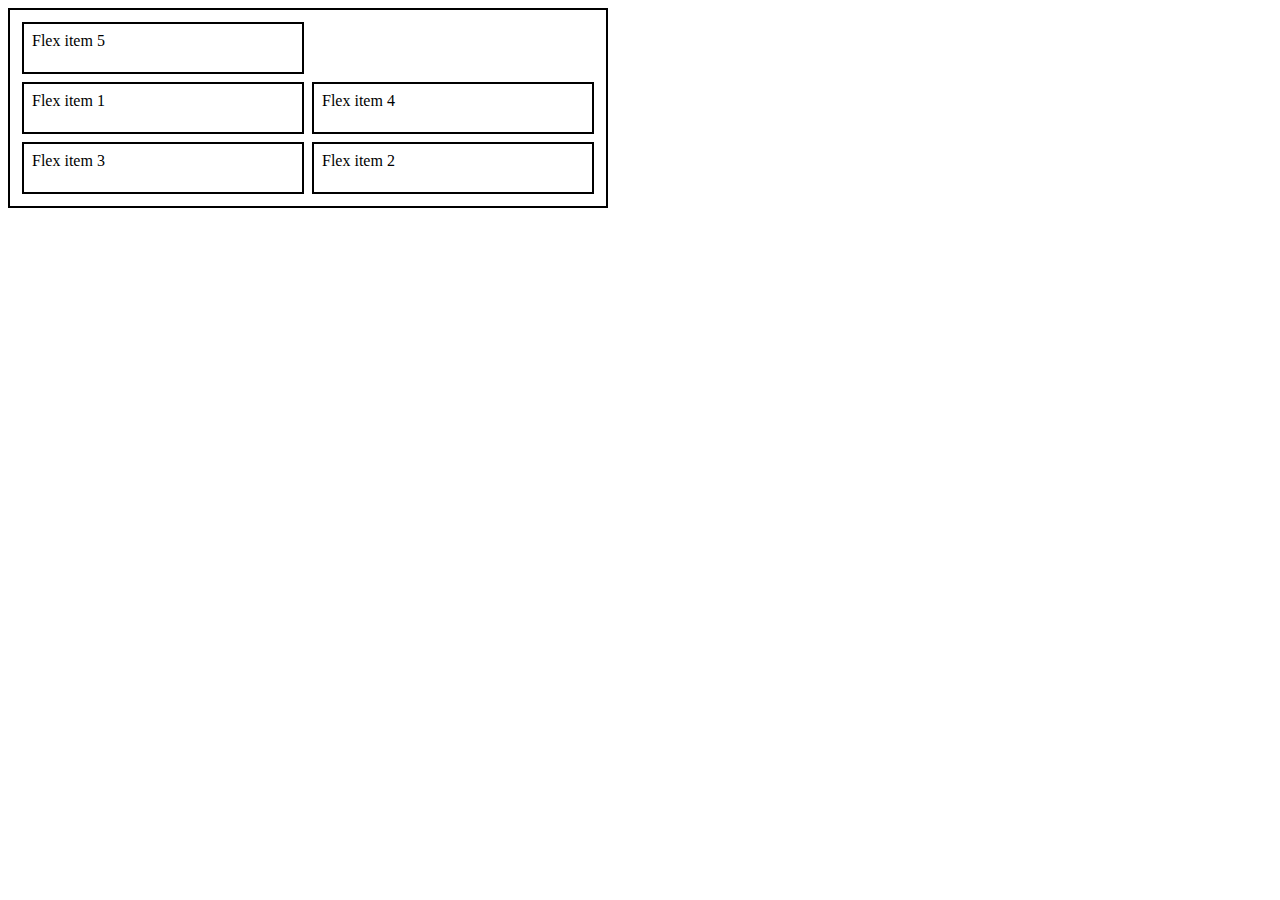
<file: 1/index.html>
<!DOCTYPE html>
<html>
<head>
    <meta charset="UTF-8">
    <meta name="viewport" content="width=device-width, initial-scale=1.0">
    <title> 1 </title>
    <link rel="stylesheet" href="./styles.css">
</head>
<body>
    <div class="flex-container">
        <div class="flex-item-1">Flex item 1</div>
        <div class="flex-item-2">Flex item 2</div>
        <div class="flex-item-3">Flex item 3</div>
        <div class="flex-item-4">Flex item 4</div>
        <div class="flex-item-5">Flex item 5</div>
    </div>
</body>
</html>
</file>
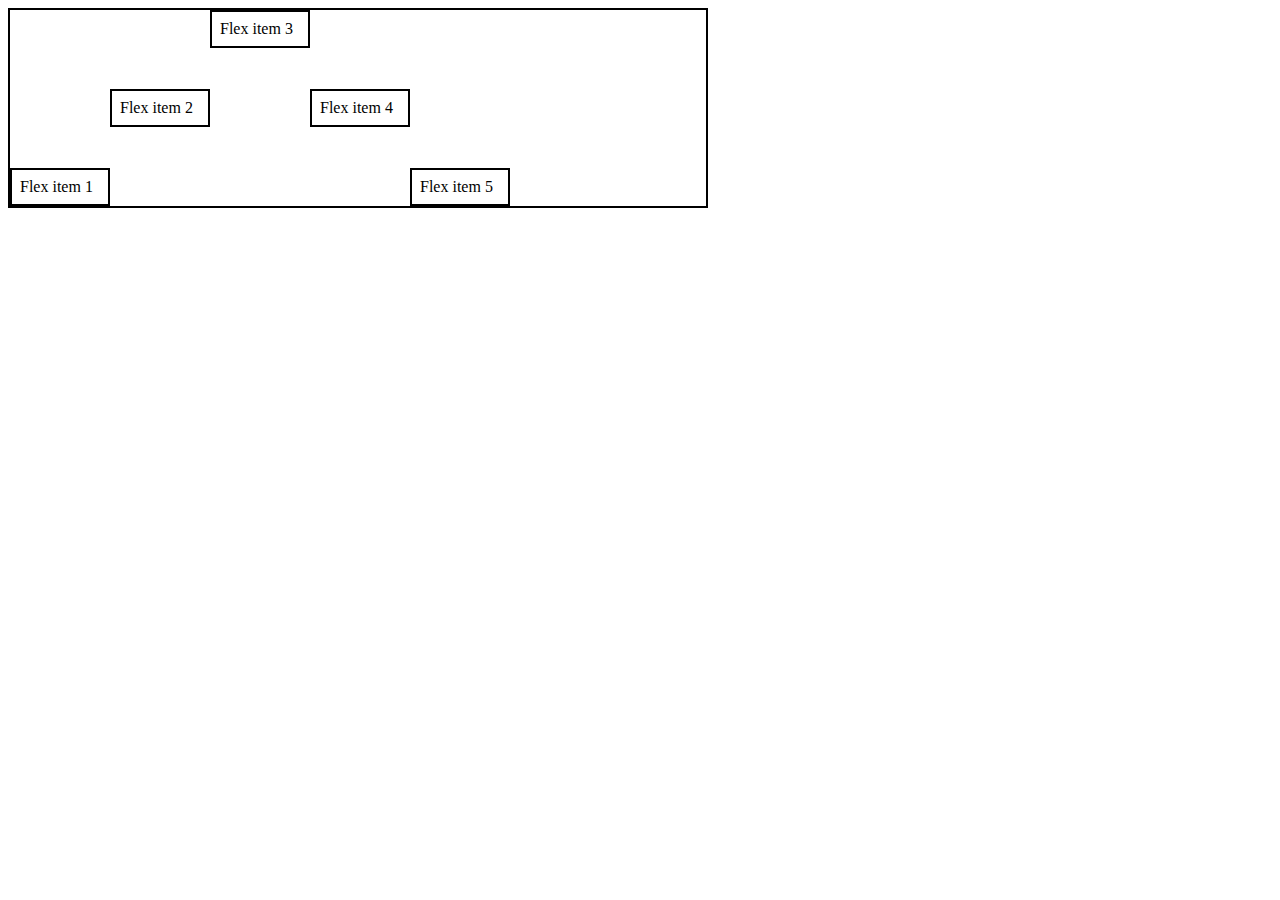
<file: 2/index.html>
<!DOCTYPE html>
<html>
<head>
    <meta charset="UTF-8">
    <meta name="viewport" content="width=device-width, initial-scale=1.0">
    <title> 2 </title>
    <link rel="stylesheet" href="./styles.css">
</head>
<body>
    <div class="flex-container">
        <div class="flex-item-1">Flex item 1</div>
        <div class="flex-item-2">Flex item 2</div>
        <div class="flex-item-3">Flex item 3</div>
        <div class="flex-item-4">Flex item 4</div>
        <div class="flex-item-5">Flex item 5</div>
    </div>
</body>
</html>
</file>
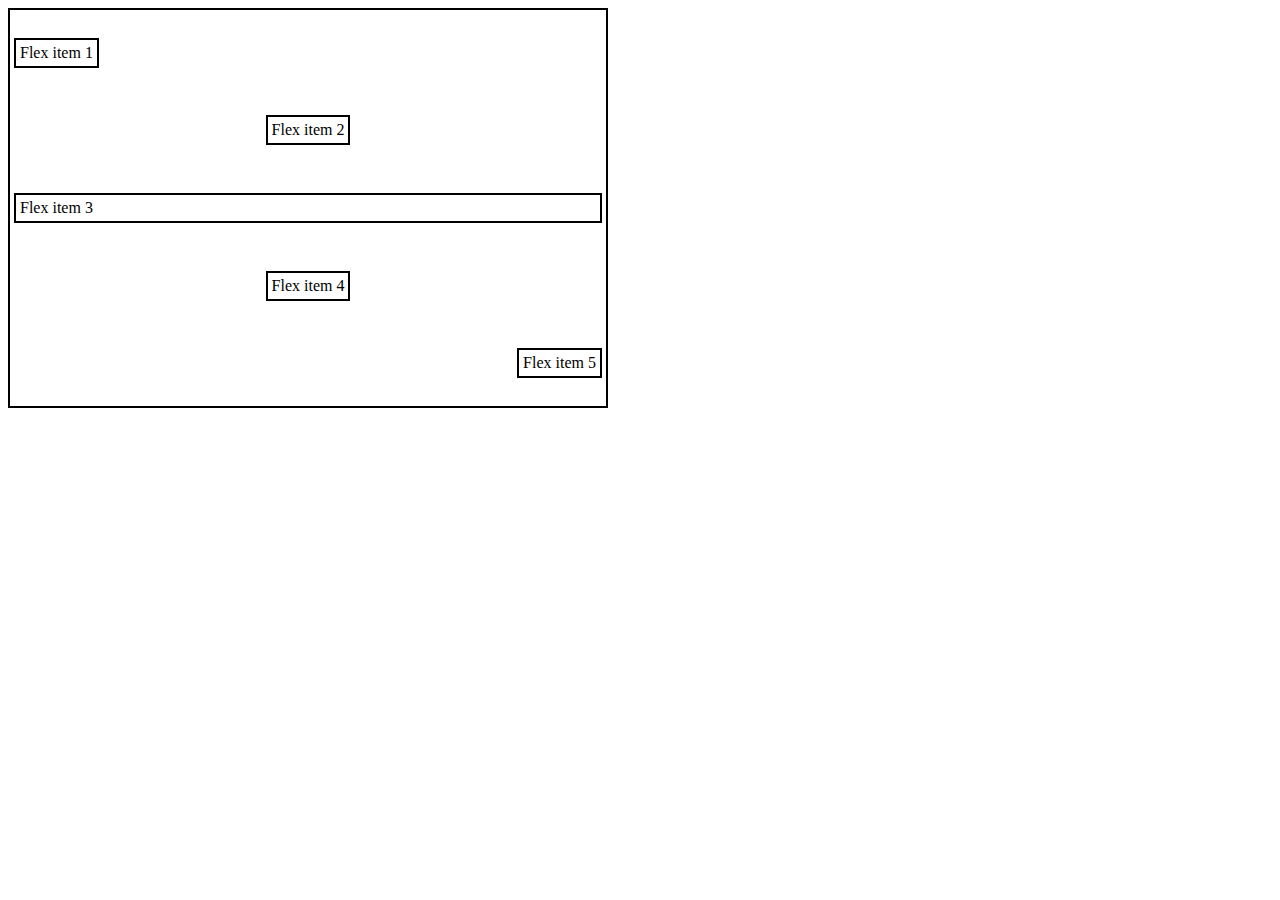
<file: 3/index.html>
<!DOCTYPE html>
<html>
<head>
    <meta charset="UTF-8">
    <meta name="viewport" content="width=device-width, initial-scale=1.0">
    <title> 3 </title>
    <link rel="stylesheet" href="./styles.css">
</head>
<body>
    <div class="flex-container">
        <div class="flex-item-1">Flex item 1</div>
        <div class="flex-item-2">Flex item 2</div>
        <div class="flex-item-3">Flex item 3</div>
        <div class="flex-item-4">Flex item 4</div>
        <div class="flex-item-5">Flex item 5</div>
    </div>
</body>
</html>
</file>
<file: 1/styles.css>
* {
    box-sizing: border-box;
}

div {
    border: 2px solid black;
    padding: 8px;
}

.flex-container {
    height: 200px;
    width: 600px;
    display: flex;
    flex-flow: column wrap; 
    justify-content: flex-end;
}

[class|="flex-item"] {
    margin: 4px;
    height: calc((200px)/5 + 12px);
}

.flex-item-1 {
    order: 2;
}

.flex-item-2 {
    order: 5;
}

.flex-item-3 {
    order: 3;
}

.flex-item-4 {
    order: 4;
}

.flex-item-5 {
    order: 1;
}
</file>
<file: 2/styles.css>
* {
    box-sizing: border-box;
}

div {
    border: 2px solid black;
}

.flex-container {
    display: flex;
    flex-direction: row; 
    align-items: center;
    height: 200px;
    width: 700px;
}

[class|="flex-item"] {
    flex-basis: 100px;
    padding: 8px;
}

.flex-item-1, .flex-item-5 {
    align-self: flex-end;
}
.flex-item-3 {
    align-self: flex-start;
}
</file>
<file: 3/styles.css>
* {
    box-sizing: border-box;
}

div {
    border: 2px solid black;
    padding: 4px;
}

.flex-container {
    height: 400px;
    width: 600px;
    display: flex;
    flex-direction: column; 
    align-items: center;
    justify-content: space-around;
}

.flex-item-1 {
    align-self: flex-start;
}

.flex-item-3 {
    align-self: stretch;
}

.flex-item-5 {
    align-self: flex-end;
}
</file>
